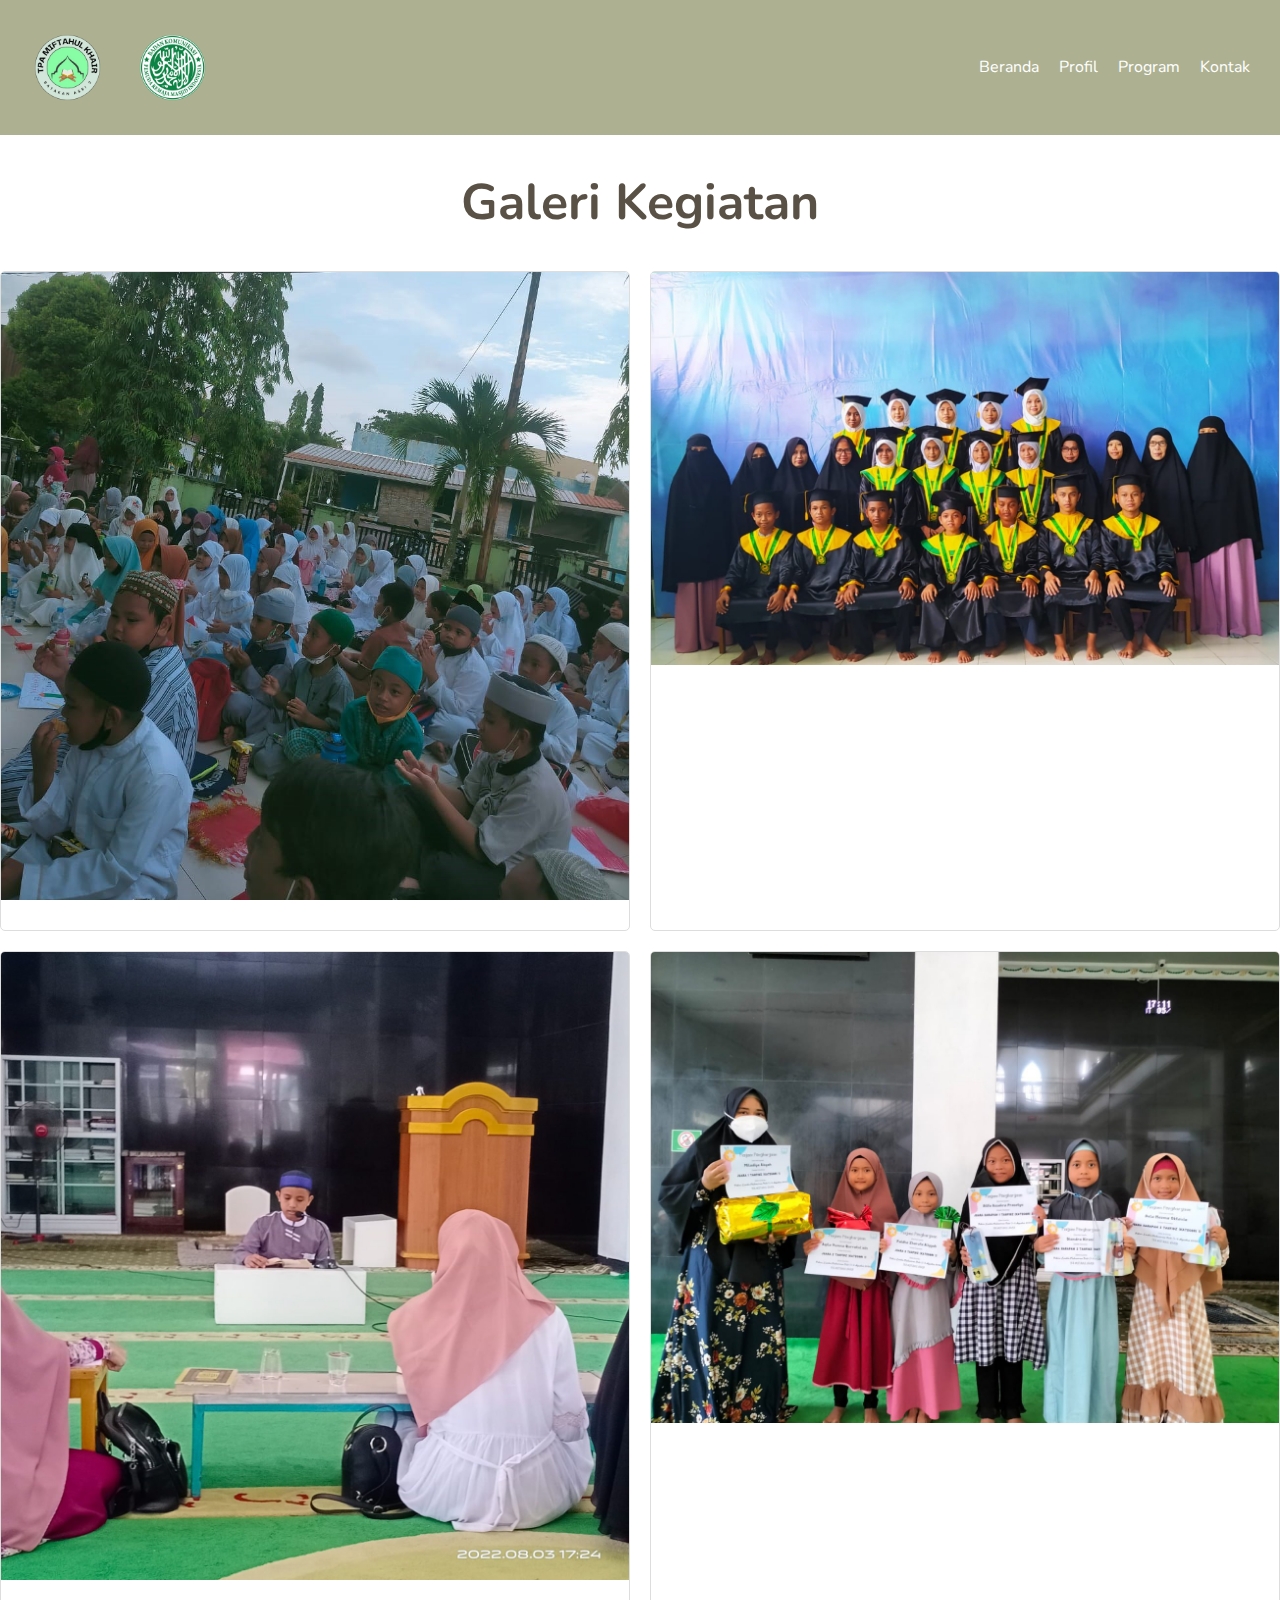
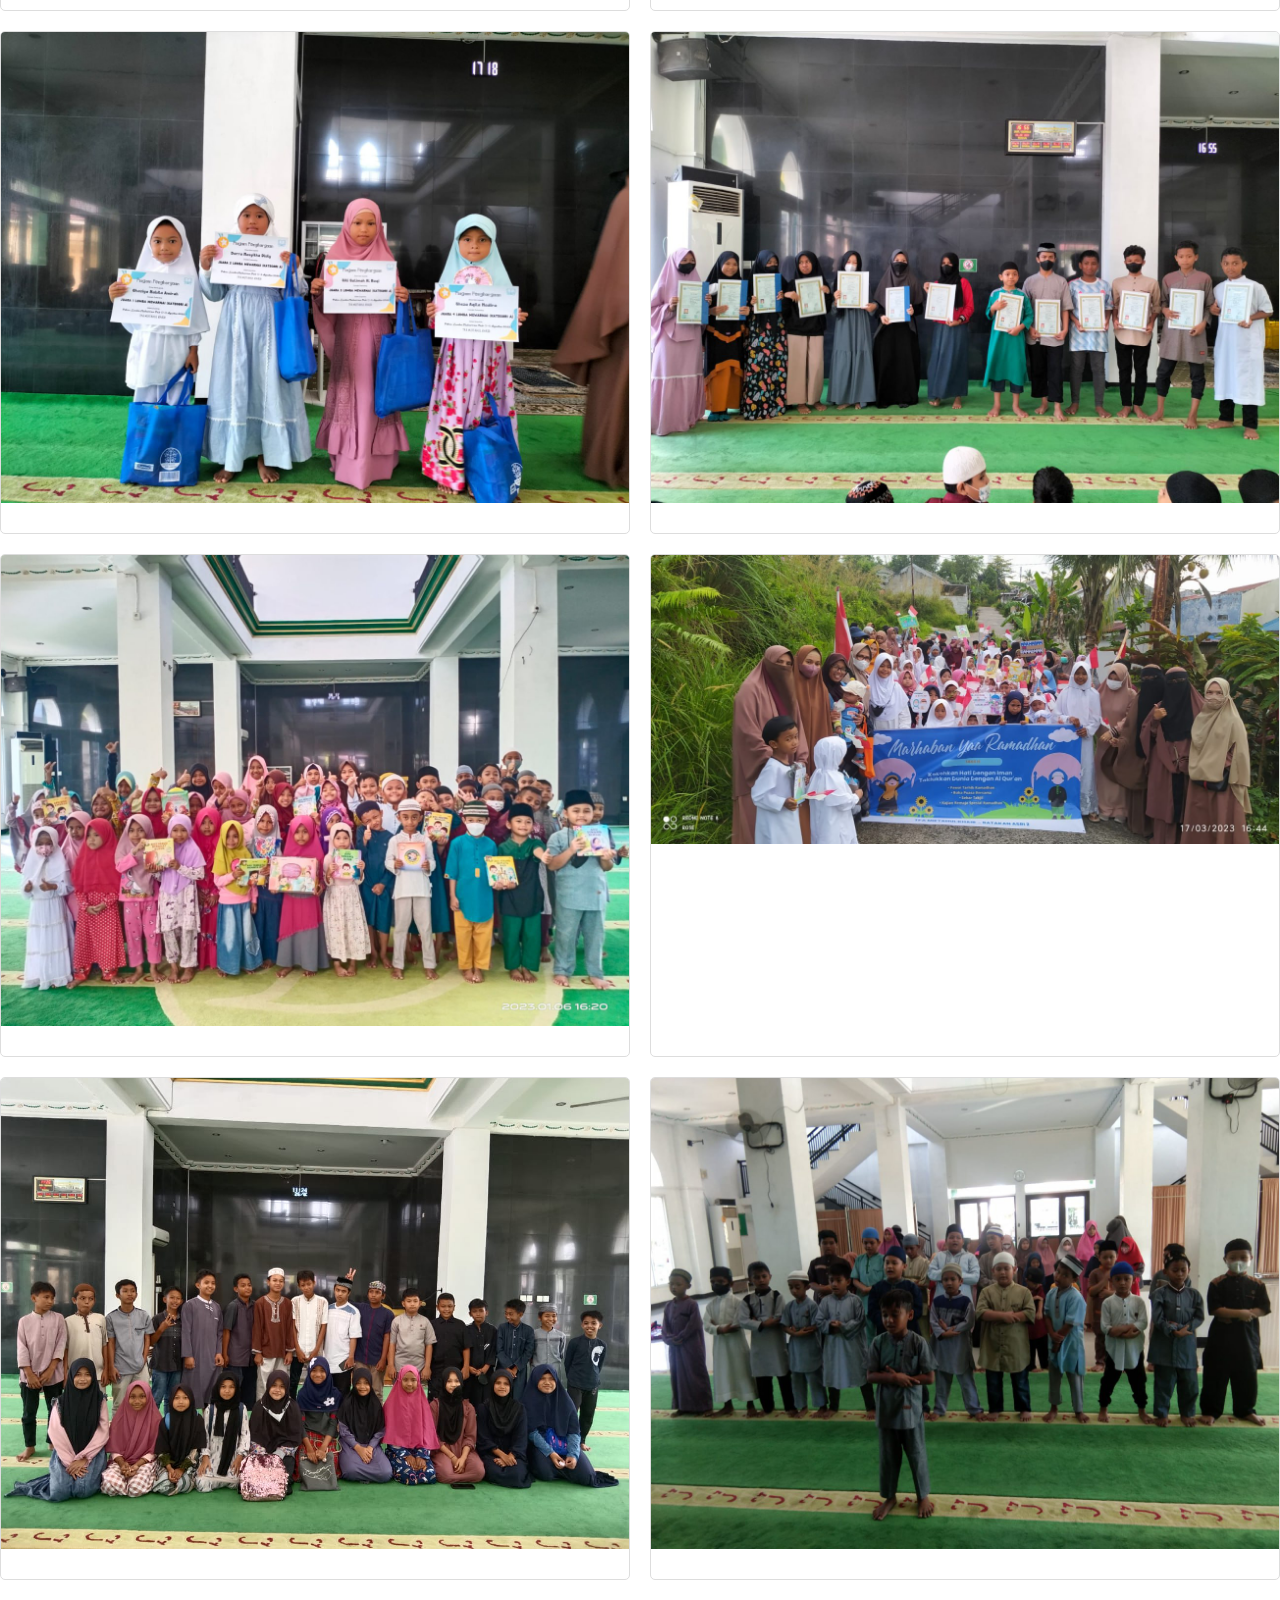
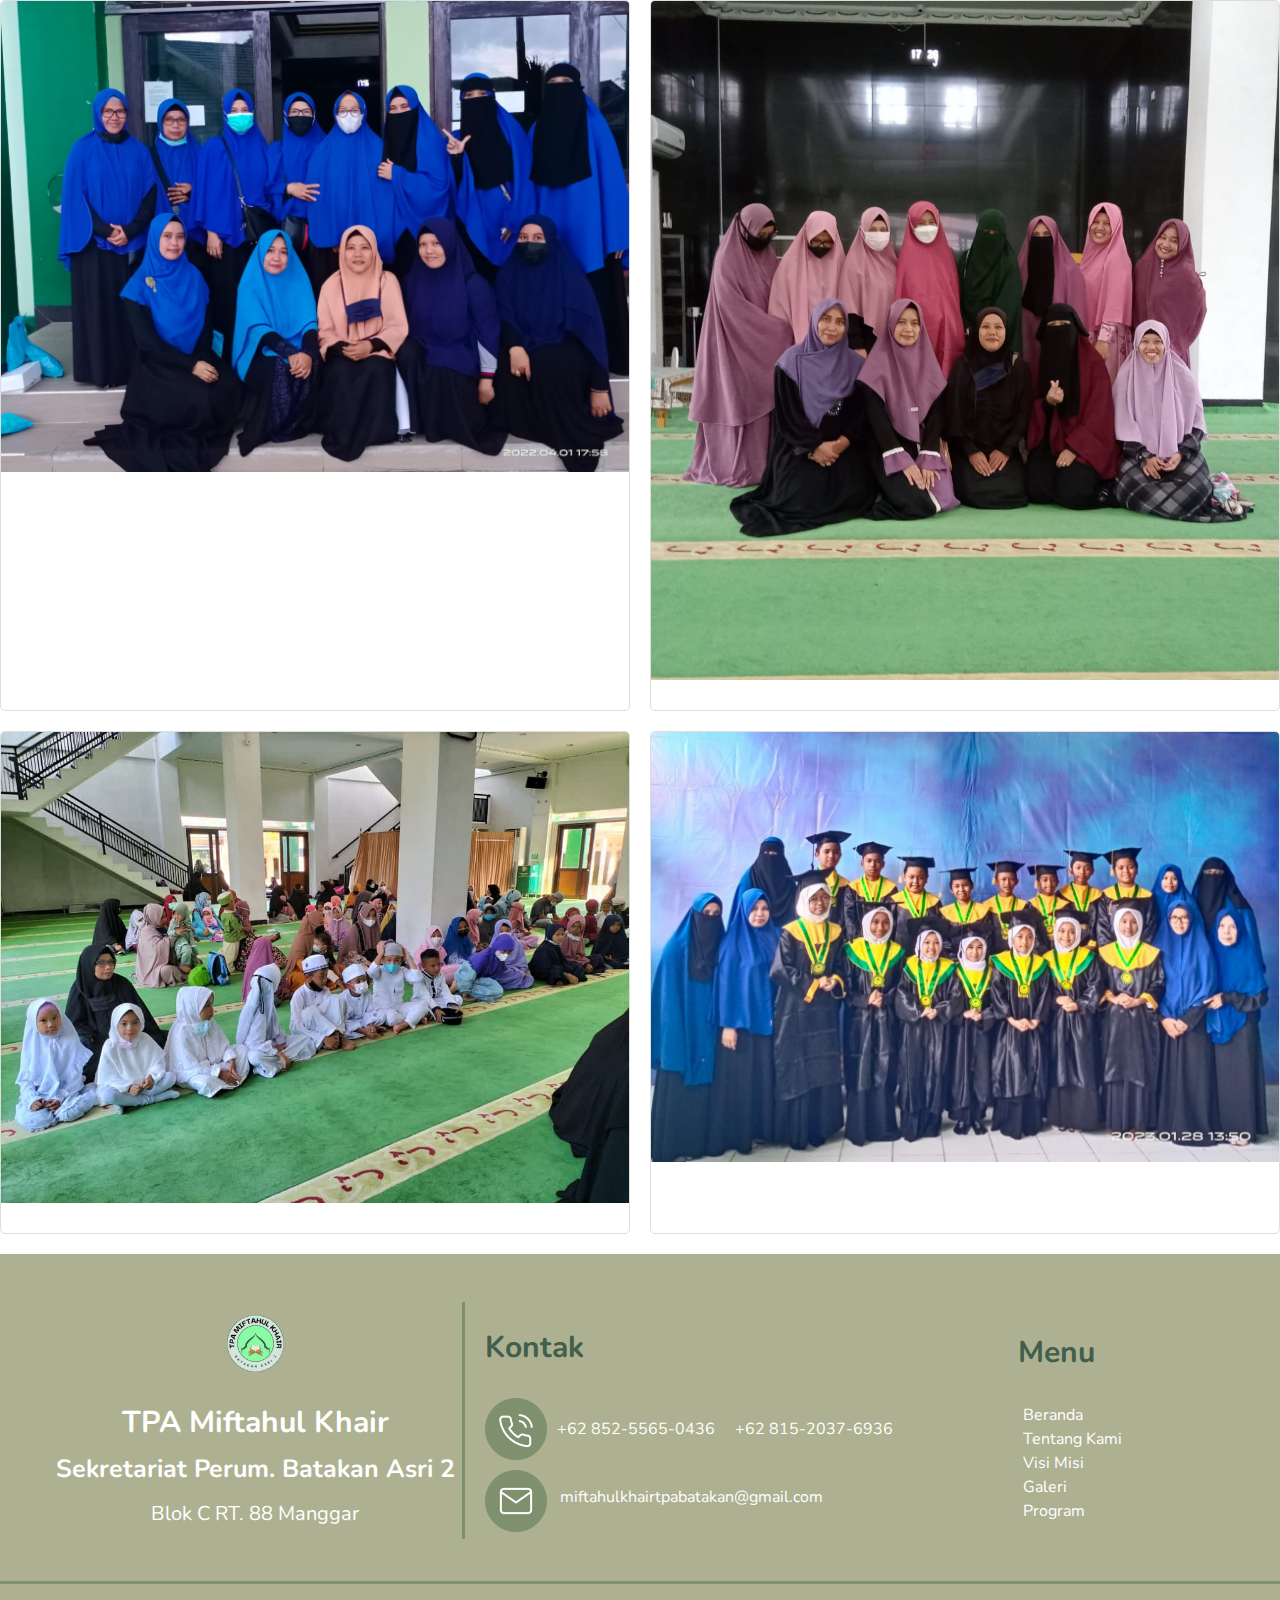
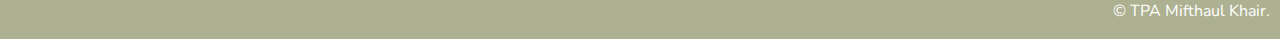
<file: revisi/Galeri_Index.html>
<!DOCTYPE html>
<html lang="en">

<head>
    <meta charset="UTF-8">
    <meta name="viewport" content="width=device-width, initial-scale=1.0">
    <link rel="icon" href="img/logo TPA.png" type="image/x-icon">
    <link rel="stylesheet" href="Galeri_stylesheet.css">
    <link rel="preconnect" href="https://fonts.googleapis.com">
    <link rel="preconnect" href="https://fonts.gstatic.com" crossorigin>
    <link href="https://fonts.googleapis.com/css2?family=Nunito:wght@700&display=swap" rel="stylesheet">
    <title>TPA Mifthaul Khair</title>
</head>

<body>
    <!-- HEADER NAVIGATION -->
    <header>
        <div class="logo">
            <img src="img/logo TPA.png" alt="Logo">
            <img src="img/Logo_BKPRMI-01.png" alt="Logo">
        </div>
        <nav>
            <ul>
                <li><a href="#">Beranda</a></li>
                <li class="dropdown">
                    <a href="#">Profil</a>
                    <div class="dropdown-content">
                        <a href="#">Tentang Kami</a>
                        <a href="#">Visi Misi</a>
                        <a href="#">Galeri</a>
                    </div>
                </li>
                <li><a href="#">Program</a></li>
                <li><a href="#">Kontak</a></li>
            </ul>
        </nav>
    </header>
    <!-- MAIN CONTENT -->
    <main>
        <!-- TITLE -->
        <div class="title">
            <h1>Galeri Kegiatan</h1>
            
        </div>
        <!-- GALERI CONTAINER -->
        <div class="grid">
            <div class="fotocard">
                <div class="card">
                    <img src="img/kegiatan/santri1.jpg" alt="Image 1">
                    <div class="card-description">
                        
                    </div>
                </div>

                <div class="card">
                    <img src="img/kegiatan/santri2.jpg" alt="Image 2">
                    <div class="card-description">
                        
                    </div>
                </div>

                <!-- Repeat the above structure for the second line of cards -->

                <div class="card">
                    <img src="img/kegiatan/santri3.jpg" alt="Image 3">
                    <div class="card-description">
                        
                    </div>
                </div>

                <div class="card">
                    <img src="img/kegiatan/santri4.jpg" alt="Image 4">
                    <div class="card-description">
                        
                    </div>
                </div>

                <div class="card">
                    <img src="img/kegiatan/santri5.jpg" alt="Image 5">
                    <div class="card-description">
                        
                    </div>
                </div>

                <div class="card">
                    <img src="img/kegiatan/santri6.jpg" alt="Image 6">
                    <div class="card-description">
                        
                    </div>
                </div>

                <div class="card">
                    <img src="img/kegiatan/santri7.jpg" alt="Image 7">
                    <div class="card-description">
                
                    </div>
                </div>

                <div class="card">
                    <img src="img/kegiatan/santri8.jpg" alt="Image 8">
                    <div class="card-description">
                
                    </div>
                </div>


                <div class="card">
                    <img src="img/kegiatan/santri9.jpg" alt="Image 9">
                    <div class="card-description">
                        
                    </div>
                </div>

                <div class="card">
                    <img src="img/kegiatan/santri10.jpg" alt="Image 10">
                    <div class="card-description">
                        
                    </div>
                </div>

                <div class="card">
                    <img src="img/kegiatan/santri11.jpg" alt="Image 11">
                    <div class="card-description">
                        
                    </div>
                </div>

                <div class="card">
                    <img src="img/kegiatan/santri12.jpg" alt="Image 12">
                    <div class="card-description">
                        
                    </div>
                </div>

                <div class="card">
                    <img src="img/kegiatan/santri13.jpg" alt="Image 13">
                    <div class="card-description">
                        
                    </div>
                </div>

                <div class="card">
                    <img src="img/kegiatan/santri14.jpg" alt="Image 14">
                    <div class="card-description">
                        
                    </div>
                </div>

            </div>
        </div>
    </main>
    <!-- FOOTER -->
    <footer>
        <div class="atas">
            <div class="sisi-kiri">
                <img src="img/logo TPA.png" alt="Logo">
                <h3>TPA Miftahul Khair</h3>
                <h4>Sekretariat Perum. Batakan Asri 2</h4>
                <p>Blok C RT. 88 Manggar</p>
            </div>
            <div class="sisi-tengah">
                <h3>Kontak</h3>
                <div class="contact-icon">
                    <img src="img/Group 1.png">
                    <p>+62 852-5565-0436</p><br>
                    <p>+62 815-2037-6936</p>
                </div>
                <div class="email-icon" style="display: flex;">
                    <img src="img/Group 2.png">
                    <p>miftahulkhairtpabatakan@gmail.com</p>
                </div>
            </div>
            <div class="sisi-kanan">
                <h3>Menu</h3>
                <div class="Menu-content">
                    <a href="#">Beranda</a><br>
                    <a href="#">Tentang Kami</a><br>
                    <a href="#">Visi Misi</a><br>
                    <a href="#">Galeri</a><br>
                    <a href="#">Program</a>
                </div>
            </div>
        </div>
        <div class="bawah">
            <div class="copyright">
                <p>&copy; TPA Mifthaul Khair.</p>
            </div>
        </div>
    </footer>
</body>
<script href="Galeri_script.js"></script>

</html>
</file>
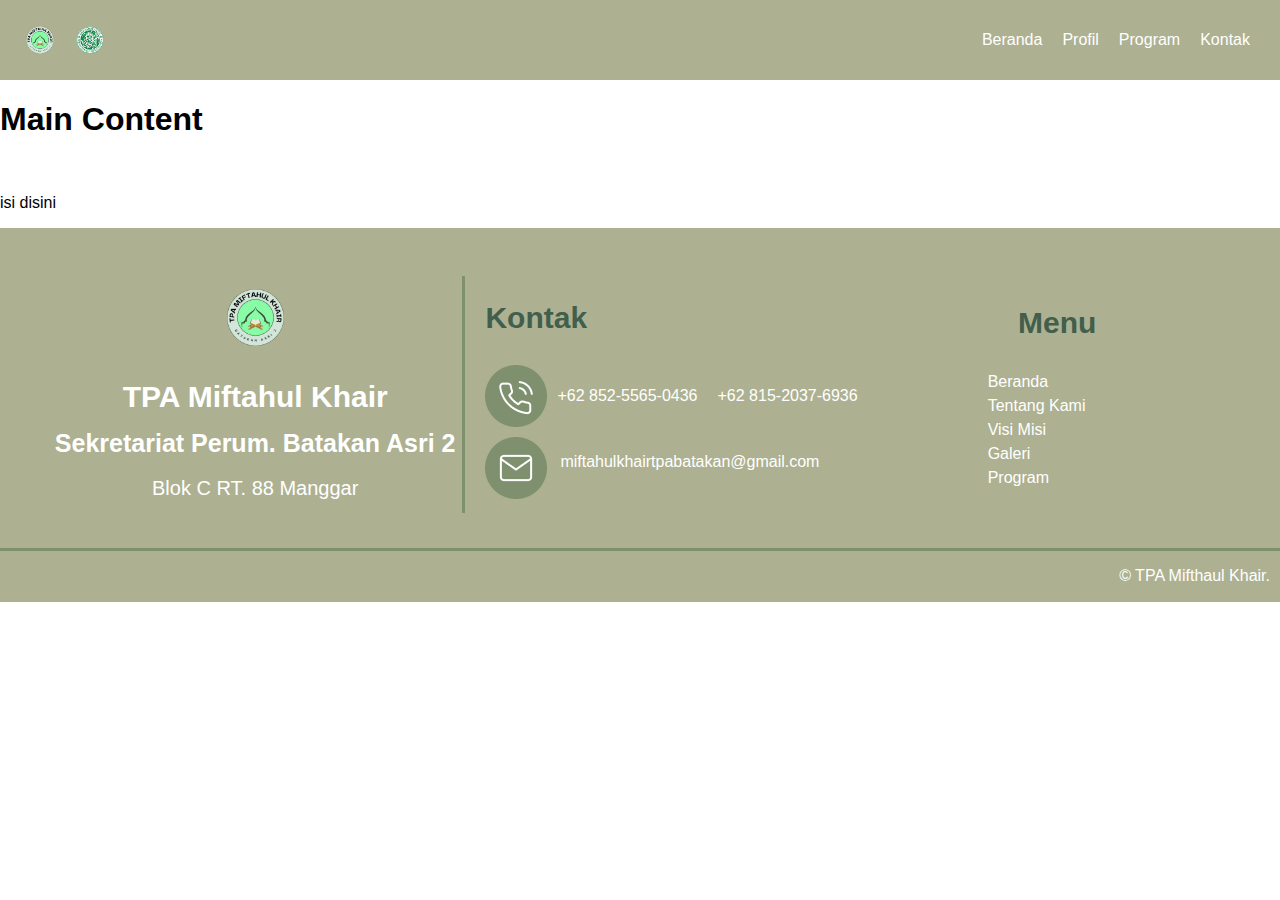
<file: revisi/Template.html>
<!DOCTYPE html>
<html lang="en">
<head>
    <meta charset="UTF-8">
    <meta name="viewport" content="width=device-width, initial-scale=1.0">
    <link rel="icon" href="img/logo TPA.png" type="image/x-icon">
    <link rel="stylesheet" href="Template_stylesheet.css">
    <title>TPA Mifthaul Khair</title>
</head>
<body>
    <!-- HEADER NAVIGATION -->
    <header>
        <div class="logo">
            <img src="img/logo TPA.png" alt="Logo">
            <img src="img/Logo_BKPRMI-01.png" alt="Logo">
        </div>
        <nav>
            <ul>
                <li><a href="#">Beranda</a></li>
                <li class="dropdown">
                    <a href="#">Profil</a>
                    <div class="dropdown-content">
                        <a href="#">Tentang Kami</a>
                        <a href="#">Visi Misi</a>
                        <a href="#">Galeri</a>
                    </div>
                </li>   
                <li><a href="#">Program</a></li>
                <li><a href="#">Kontak</a></li>
            </ul>
        </nav>
    </header>
    <!-- MAIN CONTENT -->
    <main>
        <h1>Main Content</h1><br>
        <p>isi disini</p>
    </main>
    <!-- FOOTER -->
    <footer>
        <div class="atas">
            <div class="sisi-kiri">
                <img src="img/logo TPA.png" alt="Logo">
                <h3>TPA Miftahul Khair</h3>
                <h4>Sekretariat Perum. Batakan Asri 2</h4>
                <p>Blok C RT. 88 Manggar</p>
            </div>
            <div class="sisi-tengah">
                <h3>Kontak</h3>
                <div class="contact-icon" >
                    <img src="img/Group 1.png">
                    <p>+62 852-5565-0436</p><br>
                    <p>+62 815-2037-6936</p>
                </div>
                <div class="email-icon" style="display: flex;">
                    <img src="img/Group 2.png">
                    <p>miftahulkhairtpabatakan@gmail.com</p>
                </div>
            </div>
            <div class="sisi-kanan">
                <h3>Menu</h3>
                <div class="Menu-content">
                    <a href="#">Beranda</a><br>
                    <a href="#">Tentang Kami</a><br>
                    <a href="#">Visi Misi</a><br>
                    <a href="#">Galeri</a><br>
                    <a href="#">Program</a>
                </div>
            </div>
        </div>
        <div class="bawah">
            <div class="copyright">
                <p>&copy; TPA Mifthaul Khair.</p>
            </div>
        </div>
    </footer>
</body>
</html>
</file>
<file: revisi/Galeri_stylesheet.css>
@import url('https://fonts.googleapis.com/css2?family=Nunito:wght@700&display=swap');

body {
    font-family: 'Nunito', Nunito-Bold;
    margin: 0;
    padding: 0;
}

/* HEADER NAVIGATION */
header {
    background-color: #ADB191;
    color: #fff;
    padding: 10px;
    display: flex;
    justify-content: space-between;
    align-items: center;
}

.logo {
    display: flex;
    align-items: center;
    padding: 10px;
}

.logo img {
    width: 10%; /* Sesuaikan ukuran logo */
    height: 10%;
    margin-right: 10px;
}

nav {
    display: flex;
    align-items: center;
}

ul {
    list-style: none;
    margin: 0;
    padding: 0;
    display: flex;
}

li {
    margin-right: 20px;
}

a {
    text-decoration: none;
    color: #fff;
}

ul li a:hover{
    color: #51693A;
    transition: 0.3s;
}

/* Dropdown style */
.dropdown {
    position: relative;
}

.dropdown-content {
    display: none;
    position: absolute;
    padding: 15px;
    background-color: #7f906e77;
    box-shadow: 0 8px 16px rgba(0, 0, 0, 0.2);
    z-index: 1;
    border-radius: 8px;
}

.dropdown-content a {
    display: flex;
    margin: 0 10px;
}

.dropdown:hover .dropdown-content {
    display: block;
}

/* Media queries */
@media only screen and (max-width: 768px) {
    header {
        flex-direction: column;
        align-items: flex-start;
    }

    .logo {
        margin-bottom: 10px;
    }

    nav {
        margin-top: 10px;
    }

    ul {
        flex-direction: column;
        align-items: flex-start;
    }

    li {
        margin-right: 0;
        margin-bottom: 10px;
    }
}

/* MAIN CONTENT */

/* TITLE */
.title h1 {
    color: #595145;
    text-align: center;
    font-size: 50px;
    font-style: normal;
    font-weight: 700;
    line-height: normal;
}

.title p {
    text-align: center;
    font-size: 16px;
    color: #425E4C;
    font-style: bold;
}

/* GALERI */

.grid {
    margin-top: 10px;
}

.fotocard{
    max-width: 80rem;
    margin: 20px auto;
    display: grid;
    grid-template-columns: repeat(2, 1fr);
    gap: 20px;
}


.card {
    background-color: #fff;
    border: 1px solid #ddd;
    border-radius: 5px;
    overflow: hidden;
}

.card img {
    width: 100%;
    height: auto;
    display: block;
}

.card-description {
    padding: 15px;
}

.card-description h3 {
    margin-top: 0;
}

.card-description p {
    margin-bottom: 0;
}

.fotosan1{
    background-color: pink;
    margin-bottom: -15rem;
    background-repeat:no-repeat;
    width: auto;
    height: 50rem;
    background-size: 25rem;
}


/* FOOTER */
footer {
    background-color: #ADB191;
    align-items: center;
    text-align: center;
}

.atas {
    border-bottom: 3px solid #7F906E;
    padding: 3rem;
}

/* SISI KIRI */
.sisi-kiri {
    line-height: 0.5;
    width: 35%; 
    justify-content: center;
    align-items: center;
    color: #fff;
    border-right: 3px solid #7F906E;
    float: left;
}

.sisi-kiri img{
    width: 20%;
    height: 20%;
    justify-content: center;
    align-items: center;
    object-fit: cover;
}

.sisi-kiri h3{
    font-size: 30px;
}
.sisi-kiri h4{
    font-size: 25px;
}
.sisi-kiri p{
    font-size: 20px;
}

/* SISI TENGAH */
.sisi-tengah {
    margin: 10px;
    float: left;
    padding-left: 10px;
    color: #fff;
}

.sisi-tengah h3 {
    text-align: left;
    font-size: 30px;
    color: #425E4C;
    margin-top: 15px;
}

.contact-icon {
    display: flex;
}

.contact-icon p {
    text-align: center;
    align-content: center;
    
    margin: 10px;
}

.email-icon {
    display: flex;
}

.email-icon p {
    text-align: center;
    margin-left: 13px;
    justify-content: center;
    align-items: center;
    justify-items: center;
}

.sisi-tengah .contact-icon {
    padding-bottom: 10px;
}

.sisi-tengah .email-icon {
    padding-bottom: 10px;
}

/* SISI KANAN */
.sisi-kanan {
    text-align: left;
    margin: 10px;
}


.sisi-kanan h3 {
    font-size: 30px;
    color: #425E4C;
    justify-content: center;
    align-content: center;
    margin-left: 60rem;
}

.sisi-kanan .Menu-content a {
    margin-left: 110px;
    line-height: 1.5;       
}


.bawah {
    color: #fff;
    width: 100%;
    padding-bottom: 1px;
}

.copyright p {
    text-align: right;
    margin-right: 10px;
}
</file>
<file: revisi/Template_stylesheet.css>
body {
    font-family: Arial, sans-serif ;
    margin: 0;
    padding: 0;
}

/* HEADER NAVIGATION */
header {
    background-color: #ADB191;
    color: #fff;
    padding: 10px;
    display: flex;
    justify-content: space-between;
    align-items: center;
}

.logo {
    display: flex;
    align-items: center;
    padding: 10px;
}

.logo img {
    width: 40px; /* Sesuaikan ukuran logo */
    height: 40px;
    margin-right: 10px;
}

nav {
    display: flex;
    align-items: center;
}

ul {
    list-style: none;
    margin: 0;
    padding: 0;
    display: flex;
}

li {
    margin-right: 20px;
}

a {
    text-decoration: none;
    color: #fff;
}

ul li a:hover{
    color: #51693A;
    transition: 0.3s;
}

/* Dropdown style */
.dropdown {
    position: relative;
}

.dropdown-content {
    display: none;
    position: absolute;
    padding: 15px;
    background-color: #7f906e77;
    box-shadow: 0 8px 16px rgba(0, 0, 0, 0.2);
    z-index: 1;
    border-radius: 8px;
}

.dropdown-content a {
    display: flex;
    margin: 0 10px;
}

.dropdown:hover .dropdown-content {
    display: block;
}

/* Media queries */
@media only screen and (max-width: 768px) {
    header {
        flex-direction: column;
        align-items: flex-start;
    }

    .logo {
        margin-bottom: 10px;
    }

    nav {
        margin-top: 10px;
    }

    ul {
        flex-direction: column;
        align-items: flex-start;
    }

    li {
        margin-right: 0;
        margin-bottom: 10px;
    }
}

/* FOOTER */
footer {
    background-color: #ADB191;
    align-items: center;
    text-align: center;
}

.atas {
    border-bottom: 3px solid #7F906E;
    padding: 3rem;
}

/* SISI KIRI */
.sisi-kiri {
    line-height: 0.5;
    width: 35%; 
    justify-content: center;
    align-items: center;
    color: #fff;
    border-right: 3px solid #7F906E;
    float: left;
}

.sisi-kiri img{
    width: 20%;
    height: 20%;
    justify-content: center;
    align-items: center;
    object-fit: cover;
}

.sisi-kiri h3{
    font-size: 30px;
}
.sisi-kiri h4{
    font-size: 25px;
}
.sisi-kiri p{
    font-size: 20px;
}

/* SISI TENGAH */
.sisi-tengah {
    margin: 10px;
    float: left;
    padding-left: 10px;
    color: #fff;
}

.sisi-tengah h3 {
    text-align: left;
    font-size: 30px;
    color: #425E4C;
    margin-top: 15px;
}

.contact-icon {
    display: flex;
}

.contact-icon p {
    text-align: center;
    align-content: center;
    
    margin: 10px;
}

.email-icon {
    display: flex;
}

.email-icon p {
    text-align: center;
    margin-left: 13px;
    justify-content: center;
    align-items: center;
    justify-items: center;
}

.sisi-tengah .contact-icon {
    padding-bottom: 10px;
}

.sisi-tengah .email-icon {
    padding-bottom: 10px;
}

/* SISI KANAN */
.sisi-kanan {
    text-align: left;
    margin: 10px;
}


.sisi-kanan h3 {
    font-size: 30px;
    color: #425E4C;
    justify-content: center;
    align-content: center;
    margin-left: 60rem;
}

.sisi-kanan .Menu-content a {
    margin-left: 110px;
    line-height: 1.5;       
}


.bawah {
    color: #fff;
    width: 100%;
    padding-bottom: 1px;
}

.copyright p {
    text-align: right;
    margin-right: 10px;
}
</file>
